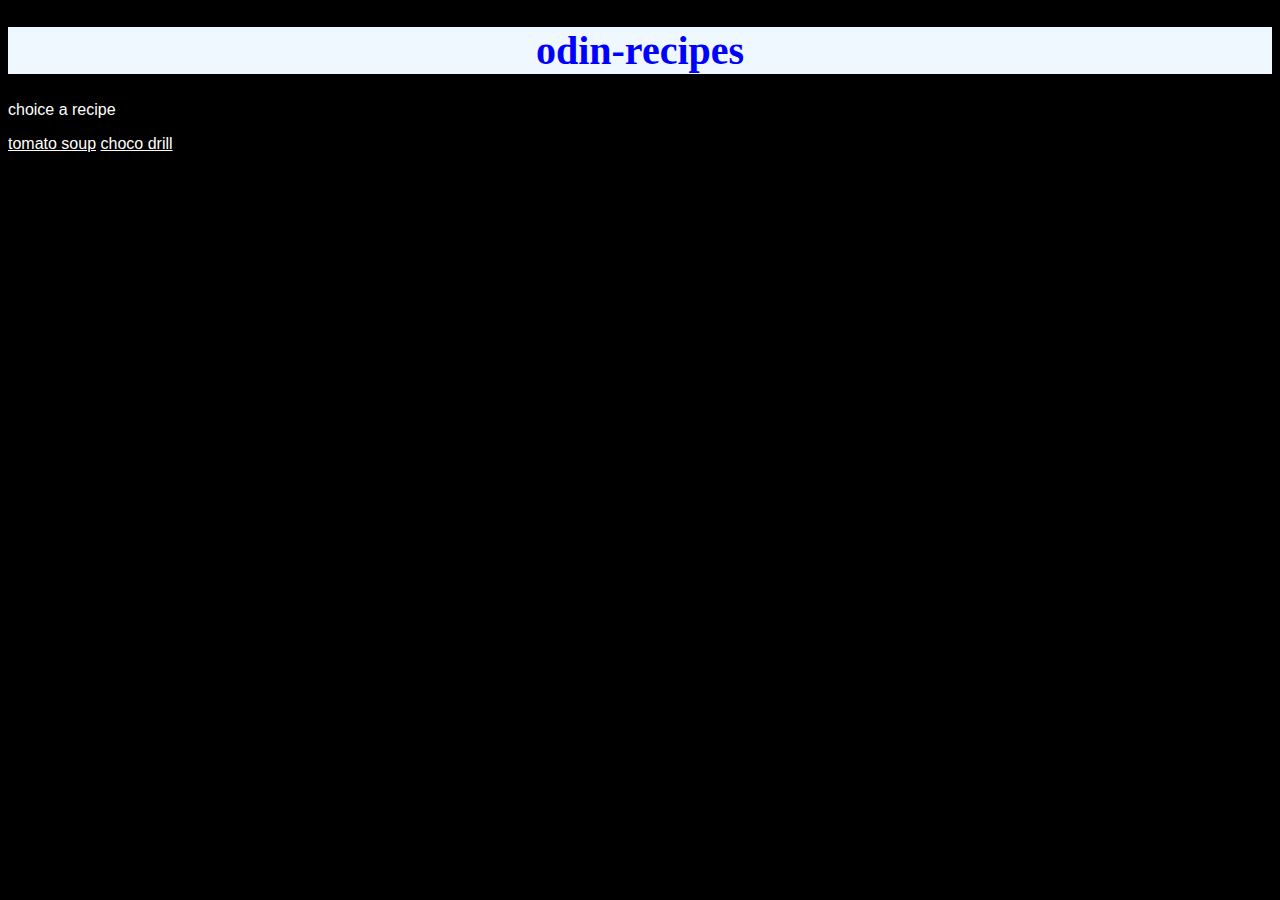
<file: index.html>
<!DOCTYPE html>
<html lang="en">
<head>
    <link rel="stylesheet" href="style/style.css">
    <meta charset="UTF-8">
    <title>odin-recipes</title>
</head>
<body>
    <h1 class="odin-recipes">odin-recipes</h1>
    <p id="p">choice a recipe</p>
    <a class="recipes 1"  id="1" href="recipes/soep.html">tomato soup</a>
    <a class="recipes 2"href="recipes/choco_drill.html">choco drill</a>  
</body>
</html>
</file>
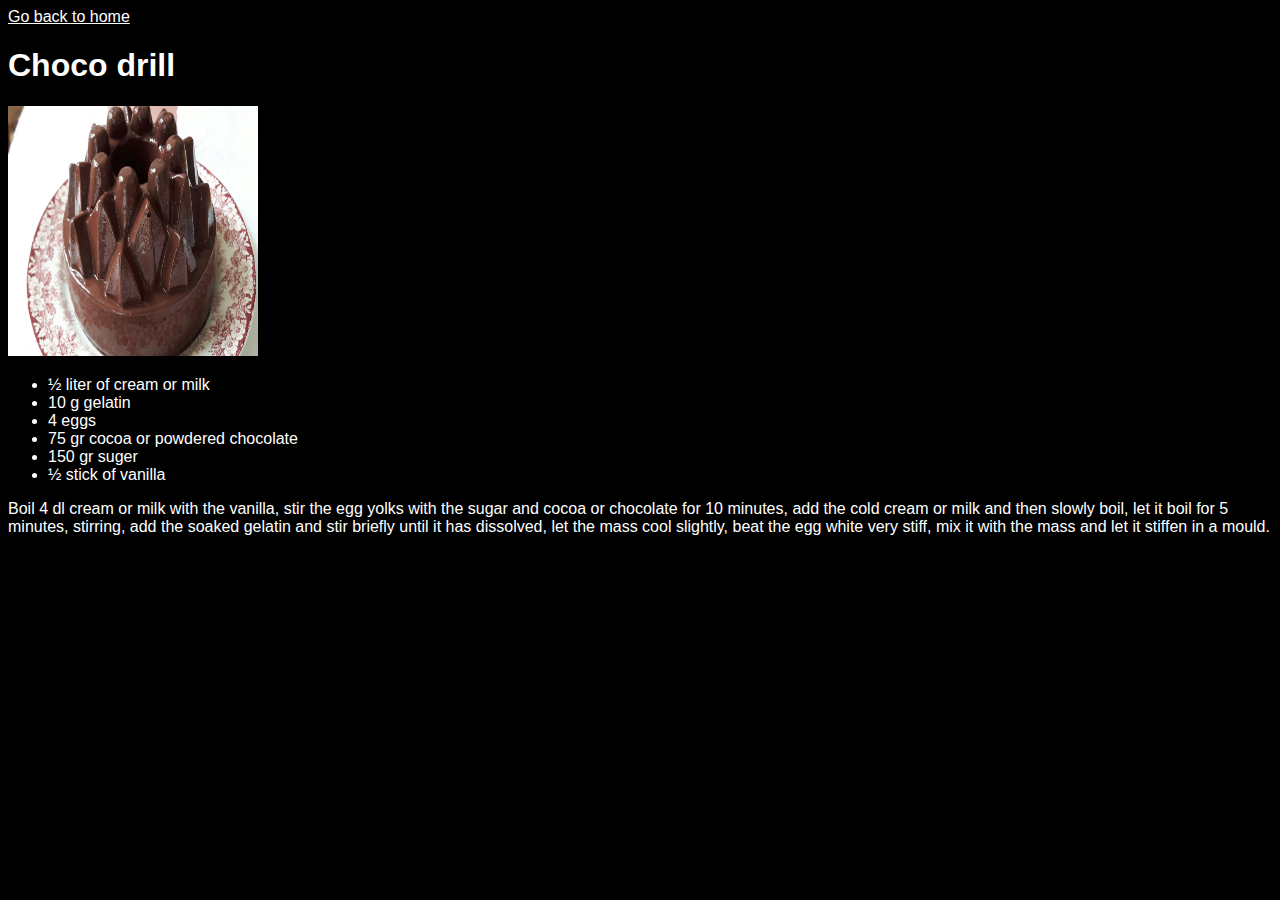
<file: recipes/choco_drill.html>
<!DOCTYPE html>
<html lang="en">
<head>
    <meta charset="UTF-8">
    <title>Choco drill</title>
    <link rel="stylesheet" href="../style/style.css">
</head>
<body>
    <div class="text">
        <a class="link" href="../index.html">Go back to home</a>
        <h1>Choco drill</h1>
        <img class="recipe-image" src="../images/choco_drill.jpg" alt="how it looks">
        <ul>
            <li>½ liter of cream or milk</li>
            <li>10 g gelatin</li>
            <li>4 eggs</li>
            <li>75 gr cocoa or powdered chocolate</li>
            <li>150 gr suger</li>
            <li>½ stick of vanilla</li>
        </ul>
        <p>Boil 4 dl cream or milk with the vanilla, stir the egg yolks with the sugar and cocoa or chocolate for 10 minutes, add the cold cream or milk and then slowly boil, let it boil for 5 minutes, stirring, add the soaked gelatin and stir briefly until it has dissolved, let the mass cool slightly, beat the egg white very stiff, mix it with the mass and let it stiffen in a mould.</p>
    </div>    
    </body>
</html>
</file>
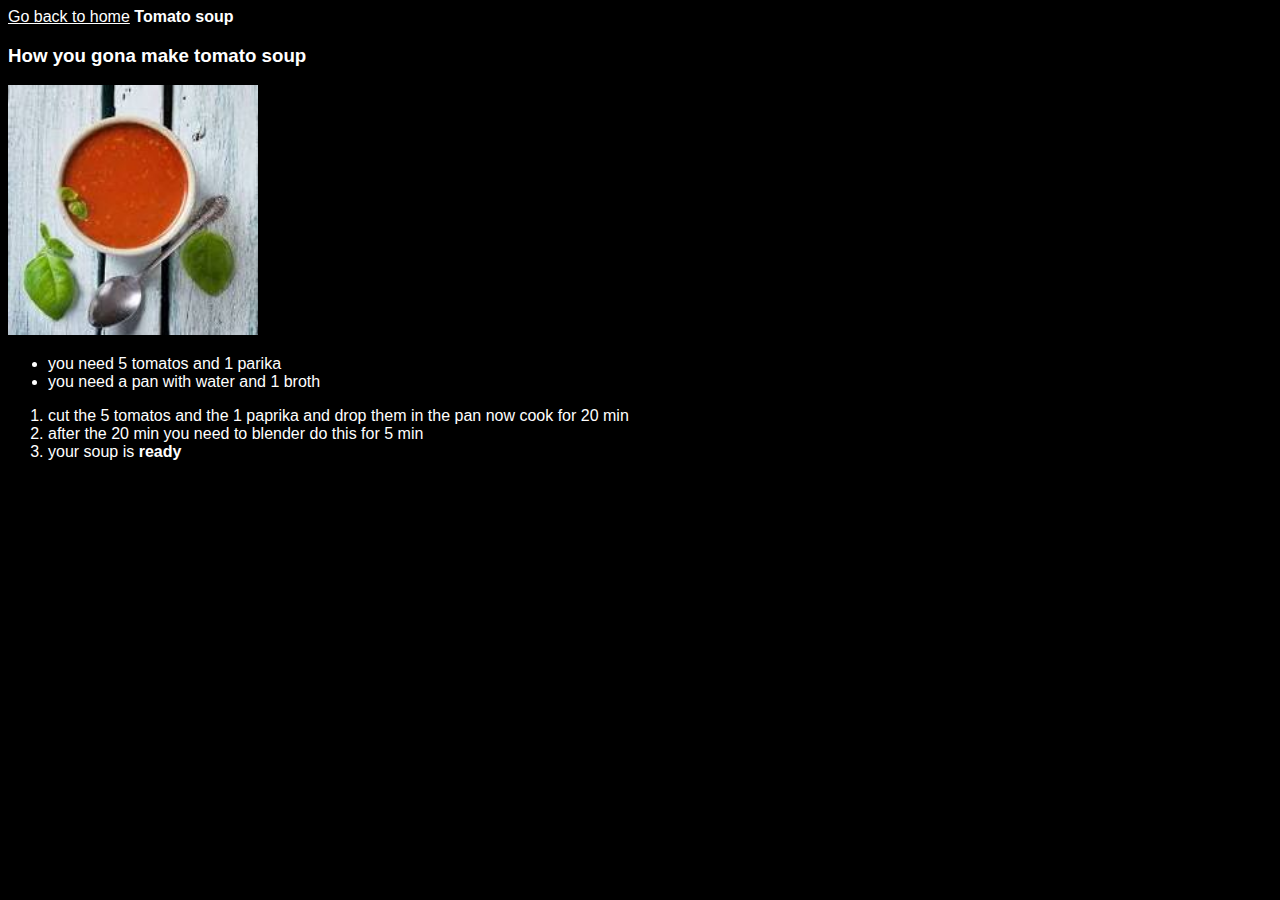
<file: recipes/soep.html>
<!DOCTYPE html>
<html lang="en">
<head>
    <meta charset="UTF-8">
    <title>Tomato soup</title>
    <link rel="stylesheet" href="../style/style.css">
</head>
<body>
    <div class="text">
        <a class="link" href="../index.html">Go back to home</a>
        <strong>Tomato soup</strong>
        <h3>How you gona make tomato soup </h3>
        <img class="recipe-image" src="../images/Tomato.jfif" alt="it looks like this">
        <ul>
            <li>you need 5 tomatos and 1 parika</li>
            <li>you need a pan with water and 1 broth</li>
        </ul>
        <ol>
            <li>cut the 5 tomatos and the 1 paprika and drop them in the pan now cook for 20 min  </li>
            <li>after the 20 min you need to blender do this for 5 min </li>
            <li>your soup is <strong>ready</strong></li>  
        </ol>
    </div>
</body>
</html>
</file>
<file: style/style.css>
body {
    background-color: black;
    font-family: sans-serif;
}

.odin-recipes {
    background-color: aliceblue;
    text-align: center;
    font-family: 'Times New Roman', Times, serif;
    font-size: 40px;
    color: blue;    
}

.recipes {
    text-align: center;
    color: white;
}

.text {
    color: white;
}

.recipe-image {
    height: 250px;
    width: 250px;
}

.link {
    color: white;
}

#p {
    color: white;
}
</file>
